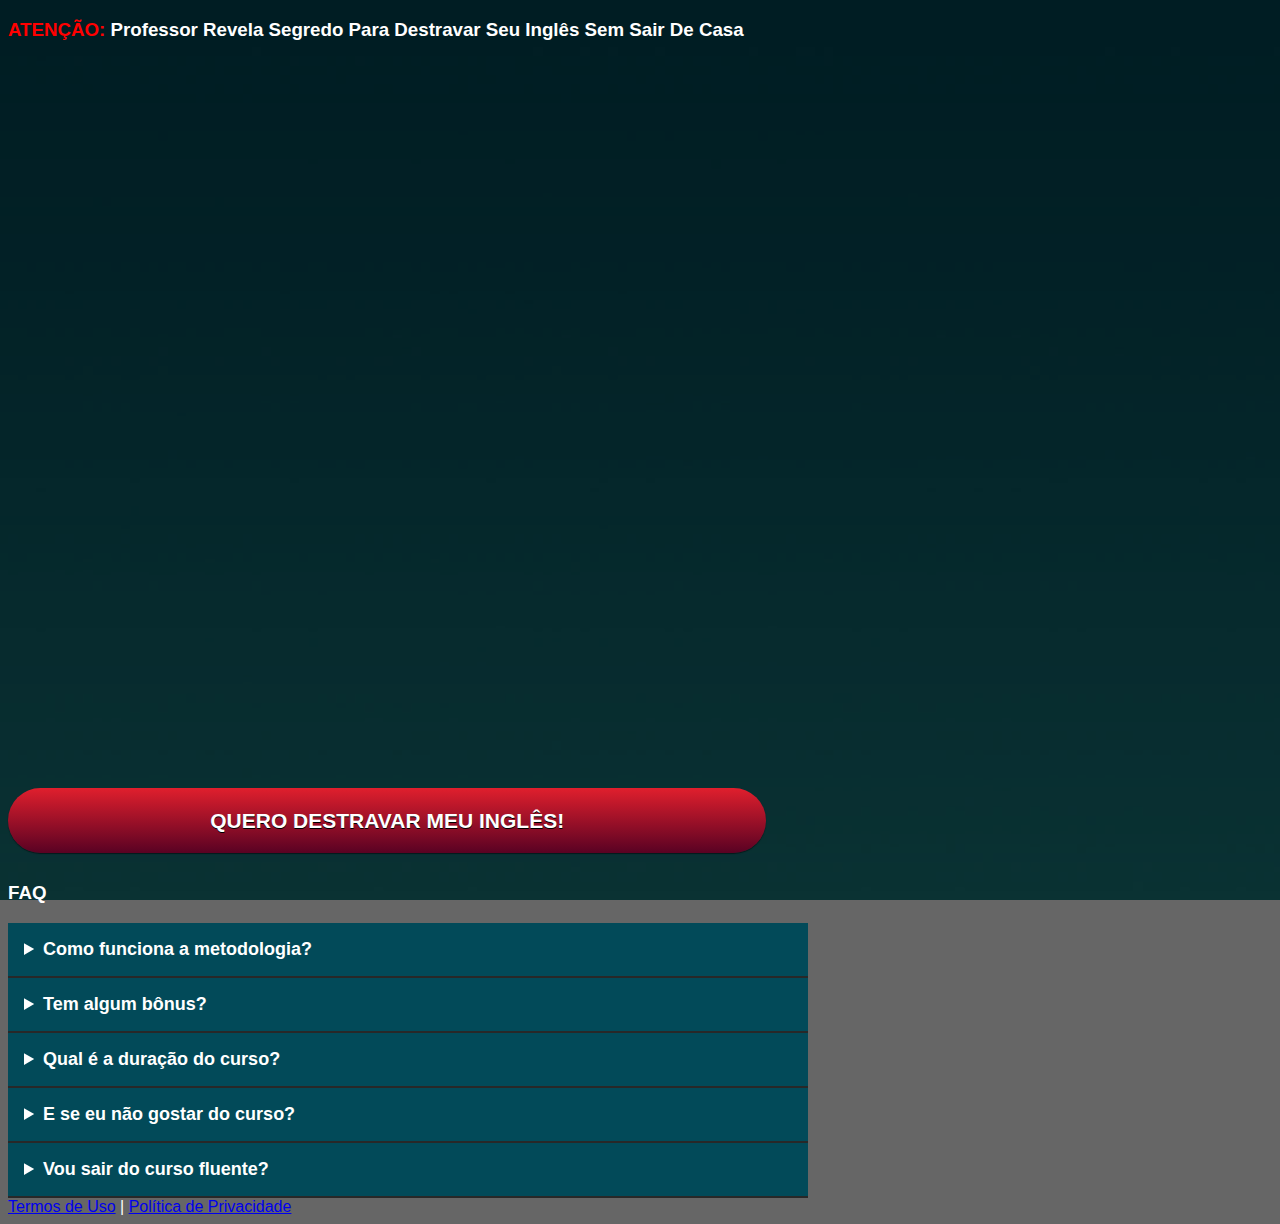
<file: index.html>
<!DOCTYPE html>
<html lang="pt-br">
  <head>
    <meta charset="utf-8" />
    <meta
      name="viewport"
      content="width=device-width, initial-scale=1, shrink-to-fit=no"
    />

    <link
      rel="stylesheet"
      href="https://stackpath.bootstrapcdn.com/bootstrap/4.1.3/css/bootstrap.min.css"
      integrity="sha384-MCw98/SFnGE8fJT3GXwEOngsV7Zt27NXFoaoApmYm81iuXoPkFOJwJ8ERdknLPMO"
      crossorigin="anonymous"
    />

    <link rel="preconnect" href="https://fonts.googleapis.com" />
    <link rel="preconnect" href="https://fonts.gstatic.com" crossorigin />
    <link
      href="https://fonts.googleapis.com/css2?family=Cabin:ital,wght@0,400;0,500;0,600;0,700;1,400;1,500;1,600;1,700&family=Dosis:wght@200;300;400;500;600;700;800&family=Oswald:wght@200;300;400;500;600;700&family=Signika:wght@300;400;500;600;700&display=swap"
      rel="stylesheet"
    />

    <link rel="stylesheet" href="./assets/css/com.css" />
    <link rel="stylesheet" href="./assets/css/style1.css" />
    <link
      rel="shortcut icon"
      type="image/jpg"
      href="./assets/img/favicon.png"
    />
    <!-- Título da Página -->
    <title>English Tunes</title>

    <style type="text/css">
      body {
        color: white;
        background-image: url('assets/img/bg.jpeg');
        background-color: rgba(0, 0, 0, 0.6);
        background-position: center;
        background-size: cover;
        background-attachment: fixed;
        background-blend-mode: darken;
      }
    </style>

    <!-- Meta Pixel Code -->

    <!-- End Meta Pixel Code -->
  </head>
  <body>
    <header class="py-4">
      <div class="container">
        <div class="row justify-content-center">
          <div class="col-lg-8 text-center">
            <!-- Imagem Ultrasecreto -->
            <!-- <img class="img-fluid" src="./assets/img/ultrasecreto.svg"> -->

            <!-- Headline -->
            <h3 class="my-4">
              <b
                ><font color="red">ATENÇÃO:</font> Professor Revela Segredo Para
                Destravar Seu Inglês Sem Sair De Casa</b
              >
            </h3>

            <!-- VSL -->
            <div class="iframe-container">
              <iframe
                src="https://www.youtube.com/embed/TPAxqbL8-58?modestbranding=1&rel=0&iv_load_policy=3&hl=pt-br&fs=0&controls=0&disablekb=1"
                width="730"
                height="410,63"
                title="English Tunes Inglês Com Música"
                frameborder="0"
              ></iframe>
            </div>
            <br />

            <!-- Botão -->
            <div id="cta1" class="mt-4 d-none">
              <a
                href="https://pay.kiwify.com.br/bF8sv0r"
                class="a-btn"
                style="text-decoration: none"
              >
                <span class="span-btn">QUERO DESTRAVAR MEU INGLÊS!</span>
              </a>
            </div>

            <!-- Dropdown Menu - FAQ -->
            <h3></h3>
            <h3>FAQ</h3>

            <section>
              <details>
                <summary>Como funciona a metodologia?</summary>
                <p>
                  O English Tunes é um curso que te ensina inglês através de
                  músicas, e está dividido em 3 módulos. <br /><br />No módulo
                  <strong>Comece Aqui</strong>, você vai absorver os fundamentos
                  do aprendizado de inglês que as escolas de idiomas não te
                  contaram. <br /><br />No módulo
                  <strong>Raio-X Musical</strong> você aprenderá a tradução da
                  letra de cada música, a pronúncia das palavras, expressões
                  idiomáticas e como aplicar o "efeito ímã" para juntar as
                  palavras e soar como um nativo.<br />
                  <br />Já no módulo <strong>Caixa de Ferramentas</strong> você
                  vai conhecer diversas ferramentas poderosas que vão facilitar
                  o seu aprendizado e acelerar seus resultados, além de poder
                  tirar as suas próprias dúvidas e não ter que depender de
                  terceiros.
                </p>
              </details>

              <details>
                <summary>Tem algum bônus?</summary>
                <p>
                  Com certeza! Temos de bônus o módulo
                  <strong>Desmistificando o som do TH</strong>, que tira todas
                  as suas dúvidas sobre como pronunciar esse som que deixa
                  muitos estudantes inseguros na hora de falar o idioma. <br />
                  <br />
                  Também temos o módulo
                  <strong>O segredo para formar frases em inglês</strong>. Você
                  entende tudo que falam, mas na hora de formar uma frase te dá
                  um branco ou não consegue se expressar como gostaria? Se sim,
                  esse módulo é o que você precisava pra resolver isso de vez.
                </p>
              </details>

              <details>
                <summary>Qual é a duração do curso?</summary>
                <p>
                  A duração do curso é flexível, já que você pode assistir às
                  vídeoaulas conforme sua vontade e disponibilidade de tempo,
                  avançando no seu ritmo.<br /><br />Isso significa que o tempo
                  que você levará para concluir dependerá do seu comprometimento
                  e dedicação. E para sua comodidade, o curso está acessível
                  tanto em computadores quanto em smartphones.
                </p>
              </details>

              <details>
                <summary>E se eu não gostar do curso?</summary>
                <p>
                  Não se preocupe! Tenho certeza de que o English Tunes vai te
                  ajudar a destravar o seu inglês, contanto que você coloque em
                  prática o que é ensinado. No entanto, você poderá pedir seu
                  dinheiro de volta em até 7 dias após efetuar a compra, caso
                  sinta que o curso não atende às suas expectativas.
                </p>
              </details>

              <details>
                <summary>
                  Vou sair do curso fluente?
                </summary>
                <p>
                   O English Tunes foi desenvolvido para destravar seu
                  aprendizado de forma rápida, prática e eficiente, além de
                  valorizar seu tempo, porém não existe uma pílula mágica para a
                  fluência, alcançar esse objetivo requer tempo, esforço e
                  dedicação.<br /><br />
                  O objetivo do curso é fornecer um atalho para você que está no
                  nível básico ou intermediário, para que possa destravar seu
                  inglês, funcionando como o ponta pé incial na sua jornada rumo
                  a fluência.
                </p>
              </details>
            </section>

            <!-- Termos de Uso e Política de Privacidade -->
            <div class="text-white mt-4">
              <a href="termos.html" class="text-white">Termos de Uso</a> |
              <a href="privacidade.html" class="text-white"
                >Política de Privacidade</a
              >
            </div>
          </div>
        </div>
      </div>
    </header>

    <script type="text/javascript">
      setTimeout(() => {
        document.getElementById('cta1').classList.remove('d-none')
      }, 0) // temporização da Call to Action (em milissegundos)
    </script>

    <script
      src="https://code.jquery.com/jquery-3.3.1.slim.min.js"
      integrity="sha384-q8i/X+965DzO0rT7abK41JStQIAqVgRVzpbzo5smXKp4YfRvH+8abtTE1Pi6jizo"
      crossorigin="anonymous"
    ></script>
    <script
      src="https://cdnjs.cloudflare.com/ajax/libs/popper.js/1.14.3/umd/popper.min.js"
      integrity="sha384-ZMP7rVo3mIykV+2+9J3UJ46jBk0WLaUAdn689aCwoqbBJiSnjAK/l8WvCWPIPm49"
      crossorigin="anonymous"
    ></script>
    <script
      src="https://stackpath.bootstrapcdn.com/bootstrap/4.1.3/js/bootstrap.min.js"
      integrity="sha384-ChfqqxuZUCnJSK3+MXmPNIyE6ZbWh2IMqE241rYiqJxyMiZ6OW/JmZQ5stwEULTy"
      crossorigin="anonymous"
    ></script>
    <script src="./assets/js/com.js"></script>
  </body>
</html>
</file>
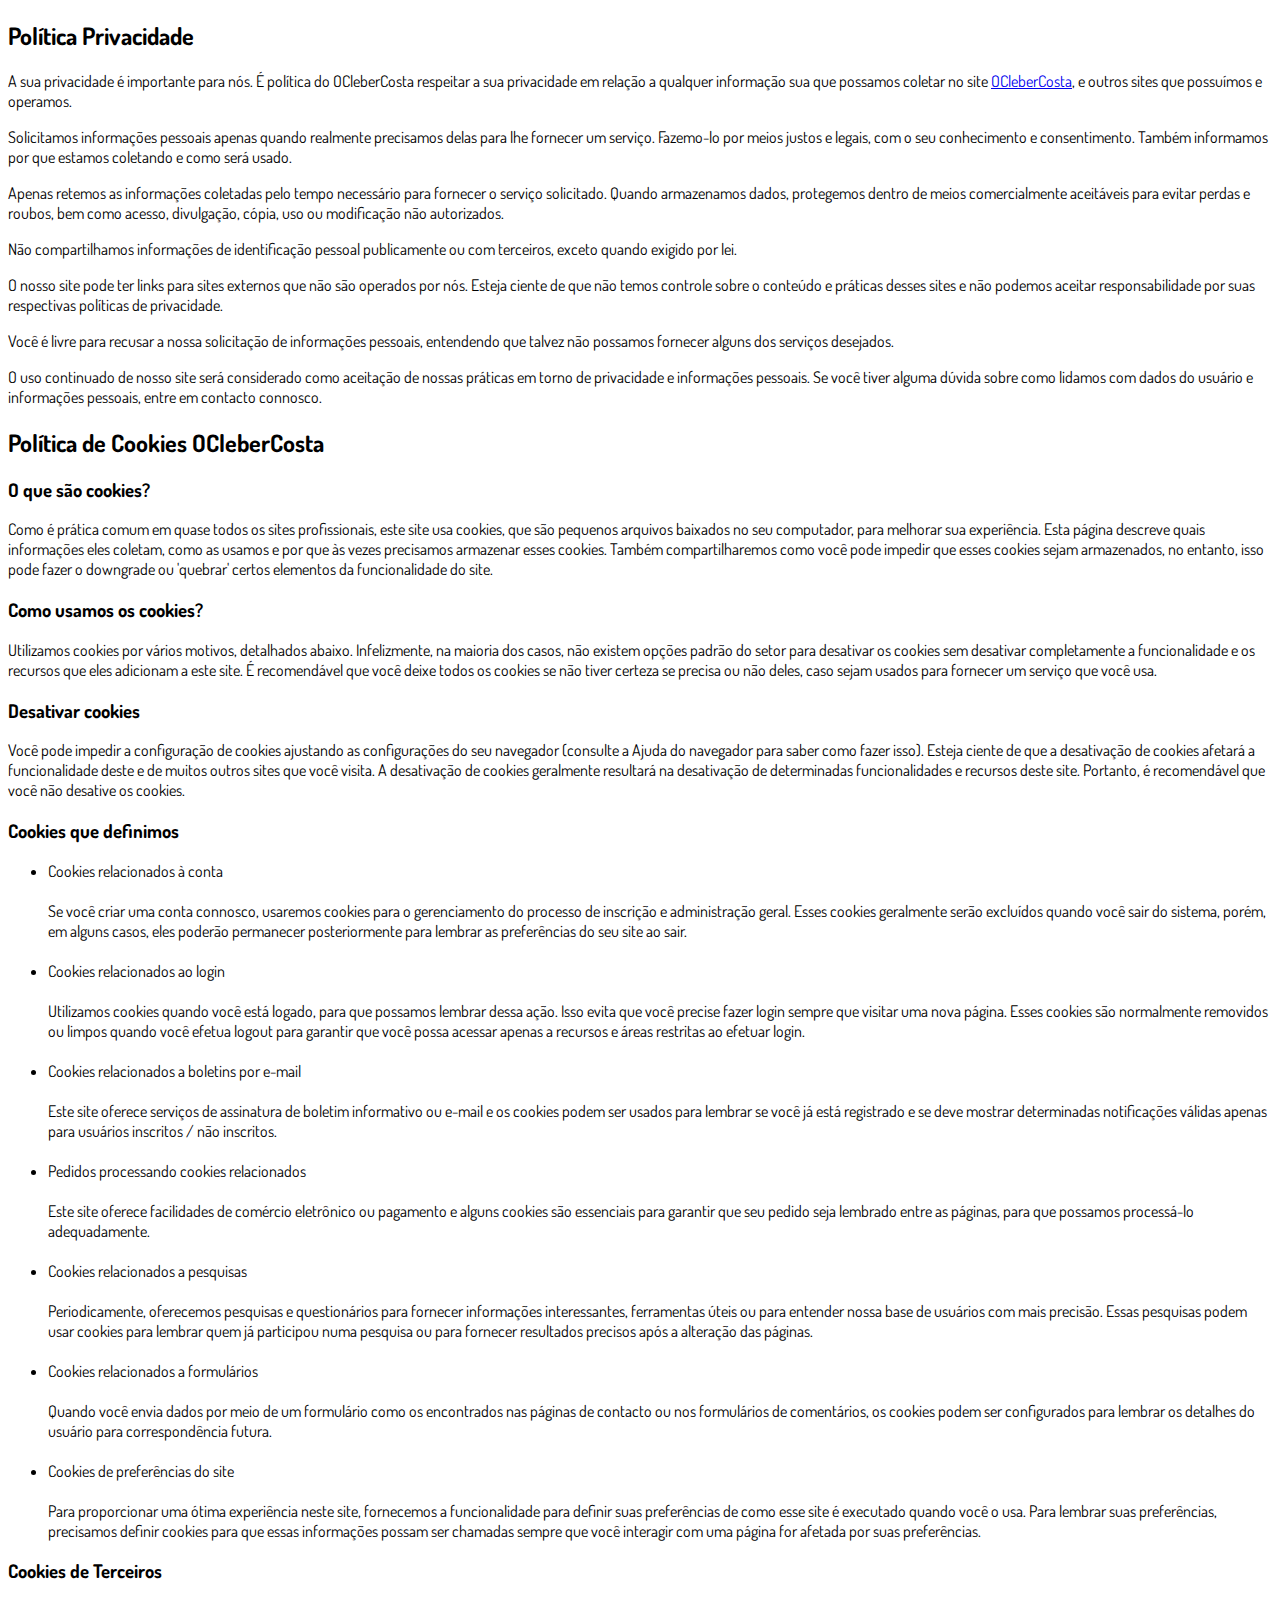
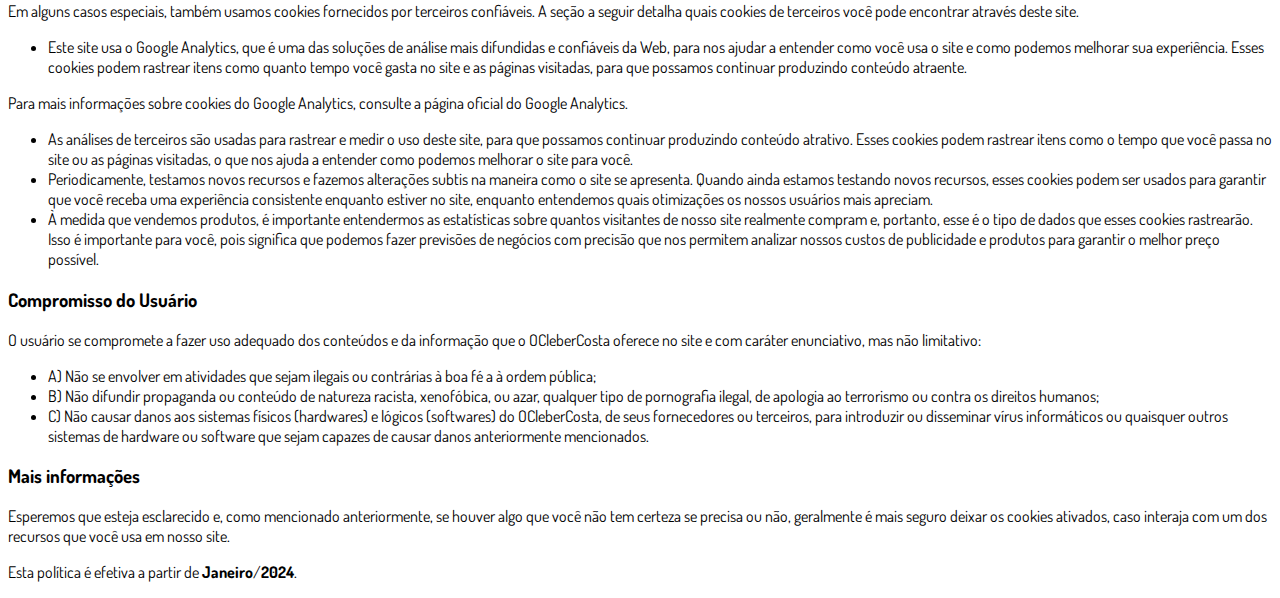
<file: privacidade.html>
<!DOCTYPE html>
<html lang="pt-br">
  <head>
    <meta charset="utf-8" />
    <meta
      name="viewport"
      content="width=device-width, initial-scale=1, shrink-to-fit=no"
    />

    <link
      rel="stylesheet"
      href="https://stackpath.bootstrapcdn.com/bootstrap/4.1.3/css/bootstrap.min.css"
      integrity="sha384-MCw98/SFnGE8fJT3GXwEOngsV7Zt27NXFoaoApmYm81iuXoPkFOJwJ8ERdknLPMO"
      crossorigin="anonymous"
    />

    <link rel="preconnect" href="https://fonts.googleapis.com" />
    <link rel="preconnect" href="https://fonts.gstatic.com" crossorigin />
    <link
      href="https://fonts.googleapis.com/css2?family=Dosis:wght@200;300;400;500;600;700;800&display=swap"
      rel="stylesheet"
    />

    <!-- Ícone da Página -->
    <link
      rel="shortcut icon"
      type="image/jpg"
      href="./assets/img/favicon.png"
    />

    <!-- Título da Página -->
    <title>Política de Privacidade | OCleberCosta</title>

    <style type="text/css">
      body {
        font-family: 'Dosis', sans-serif;
      }
    </style>
  </head>
  <body>
    <div class="container py-5">
      <div class="row justify-content-center">
        <div class="col-lg-8">
          <h2>Política Privacidade</h2>
          <p>
            A sua privacidade é importante para nós. É política do OCleberCosta
            respeitar a sua privacidade em relação a qualquer informação sua que
            possamos coletar no site
            <a href="oclebercosta.com.br">OCleberCosta</a>, e outros sites que
            possuímos e operamos.
          </p>
          <p>
            Solicitamos informações pessoais apenas quando realmente precisamos
            delas para lhe fornecer um serviço. Fazemo-lo por meios justos e
            legais, com o seu conhecimento e consentimento. Também informamos
            por que estamos coletando e como será usado.
          </p>
          <p>
            Apenas retemos as informações coletadas pelo tempo necessário para
            fornecer o serviço solicitado. Quando armazenamos dados, protegemos
            dentro de meios comercialmente aceitáveis ​​para evitar perdas e
            roubos, bem como acesso, divulgação, cópia, uso ou modificação não
            autorizados.
          </p>
          <p>
            Não compartilhamos informações de identificação pessoal publicamente
            ou com terceiros, exceto quando exigido por lei.
          </p>
          <p>
            O nosso site pode ter links para sites externos que não são operados
            por nós. Esteja ciente de que não temos controle sobre o conteúdo e
            práticas desses sites e não podemos aceitar responsabilidade por
            suas respectivas políticas de privacidade.
          </p>
          <p>
            Você é livre para recusar a nossa solicitação de informações
            pessoais, entendendo que talvez não possamos fornecer alguns dos
            serviços desejados.
          </p>
          <p>
            O uso continuado de nosso site será considerado como aceitação de
            nossas práticas em torno de privacidade e informações pessoais. Se
            você tiver alguma dúvida sobre como lidamos com dados do usuário e
            informações pessoais, entre em contacto connosco.
          </p>
          <h2>Política de Cookies OCleberCosta</h2>
          <h3>O que são cookies?</h3>
          <p>
            Como é prática comum em quase todos os sites profissionais, este
            site usa cookies, que são pequenos arquivos baixados no seu
            computador, para melhorar sua experiência. Esta página descreve
            quais informações eles coletam, como as usamos e por que às vezes
            precisamos armazenar esses cookies. Também compartilharemos como
            você pode impedir que esses cookies sejam armazenados, no entanto,
            isso pode fazer o downgrade ou 'quebrar' certos elementos da
            funcionalidade do site.
          </p>
          <h3>Como usamos os cookies?</h3>
          <p>
            Utilizamos cookies por vários motivos, detalhados abaixo.
            Infelizmente, na maioria dos casos, não existem opções padrão do
            setor para desativar os cookies sem desativar completamente a
            funcionalidade e os recursos que eles adicionam a este site. É
            recomendável que você deixe todos os cookies se não tiver certeza se
            precisa ou não deles, caso sejam usados ​​para fornecer um serviço
            que você usa.
          </p>
          <h3>Desativar cookies</h3>
          <p>
            Você pode impedir a configuração de cookies ajustando as
            configurações do seu navegador (consulte a Ajuda do navegador para
            saber como fazer isso). Esteja ciente de que a desativação de
            cookies afetará a funcionalidade deste e de muitos outros sites que
            você visita. A desativação de cookies geralmente resultará na
            desativação de determinadas funcionalidades e recursos deste site.
            Portanto, é recomendável que você não desative os cookies.
          </p>
          <h3>Cookies que definimos</h3>
          <ul>
            <li>
              Cookies relacionados à conta<br /><br />
              Se você criar uma conta connosco, usaremos cookies para o
              gerenciamento do processo de inscrição e administração geral.
              Esses cookies geralmente serão excluídos quando você sair do
              sistema, porém, em alguns casos, eles poderão permanecer
              posteriormente para lembrar as preferências do seu site ao
              sair.<br /><br />
            </li>
            <li>
              Cookies relacionados ao login<br /><br />
              Utilizamos cookies quando você está logado, para que possamos
              lembrar dessa ação. Isso evita que você precise fazer login sempre
              que visitar uma nova página. Esses cookies são normalmente
              removidos ou limpos quando você efetua logout para garantir que
              você possa acessar apenas a recursos e áreas restritas ao efetuar
              login.<br /><br />
            </li>
            <li>
              Cookies relacionados a boletins por e-mail<br /><br />
              Este site oferece serviços de assinatura de boletim informativo ou
              e-mail e os cookies podem ser usados ​​para lembrar se você já
              está registrado e se deve mostrar determinadas notificações
              válidas apenas para usuários inscritos / não inscritos.<br /><br />
            </li>
            <li>
              Pedidos processando cookies relacionados<br /><br />
              Este site oferece facilidades de comércio eletrônico ou pagamento
              e alguns cookies são essenciais para garantir que seu pedido seja
              lembrado entre as páginas, para que possamos processá-lo
              adequadamente.<br /><br />
            </li>
            <li>
              Cookies relacionados a pesquisas<br /><br />
              Periodicamente, oferecemos pesquisas e questionários para fornecer
              informações interessantes, ferramentas úteis ou para entender
              nossa base de usuários com mais precisão. Essas pesquisas podem
              usar cookies para lembrar quem já participou numa pesquisa ou para
              fornecer resultados precisos após a alteração das páginas.<br /><br />
            </li>
            <li>
              Cookies relacionados a formulários<br /><br />
              Quando você envia dados por meio de um formulário como os
              encontrados nas páginas de contacto ou nos formulários de
              comentários, os cookies podem ser configurados para lembrar os
              detalhes do usuário para correspondência futura.<br /><br />
            </li>
            <li>
              Cookies de preferências do site<br /><br />
              Para proporcionar uma ótima experiência neste site, fornecemos a
              funcionalidade para definir suas preferências de como esse site é
              executado quando você o usa. Para lembrar suas preferências,
              precisamos definir cookies para que essas informações possam ser
              chamadas sempre que você interagir com uma página for afetada por
              suas preferências.<br />
            </li>
          </ul>
          <h3>Cookies de Terceiros</h3>
          <p>
            Em alguns casos especiais, também usamos cookies fornecidos por
            terceiros confiáveis. A seção a seguir detalha quais cookies de
            terceiros você pode encontrar através deste site.
          </p>
          <ul>
            <li>
              Este site usa o Google Analytics, que é uma das soluções de
              análise mais difundidas e confiáveis ​​da Web, para nos ajudar a
              entender como você usa o site e como podemos melhorar sua
              experiência. Esses cookies podem rastrear itens como quanto tempo
              você gasta no site e as páginas visitadas, para que possamos
              continuar produzindo conteúdo atraente.
            </li>
          </ul>
          <p>
            Para mais informações sobre cookies do Google Analytics, consulte a
            página oficial do Google Analytics.
          </p>
          <ul>
            <li>
              As análises de terceiros são usadas para rastrear e medir o uso
              deste site, para que possamos continuar produzindo conteúdo
              atrativo. Esses cookies podem rastrear itens como o tempo que você
              passa no site ou as páginas visitadas, o que nos ajuda a entender
              como podemos melhorar o site para você.
            </li>
            <li>
              Periodicamente, testamos novos recursos e fazemos alterações
              subtis na maneira como o site se apresenta. Quando ainda estamos
              testando novos recursos, esses cookies podem ser usados ​​para
              garantir que você receba uma experiência consistente enquanto
              estiver no site, enquanto entendemos quais otimizações os nossos
              usuários mais apreciam.
            </li>
            <li>
              À medida que vendemos produtos, é importante entendermos as
              estatísticas sobre quantos visitantes de nosso site realmente
              compram e, portanto, esse é o tipo de dados que esses cookies
              rastrearão. Isso é importante para você, pois significa que
              podemos fazer previsões de negócios com precisão que nos permitem
              analizar nossos custos de publicidade e produtos para garantir o
              melhor preço possível.
            </li>
          </ul>
          <h3>Compromisso do Usuário</h3>
          <p>
            O usuário se compromete a fazer uso adequado dos conteúdos e da
            informação que o OCleberCosta oferece no site e com caráter
            enunciativo, mas não limitativo:
          </p>
          <ul>
            <li>
              A) Não se envolver em atividades que sejam ilegais ou contrárias à
              boa fé a à ordem pública;
            </li>
            <li>
              B) Não difundir propaganda ou conteúdo de natureza racista,
              xenofóbica, ou azar, qualquer tipo de pornografia ilegal, de
              apologia ao terrorismo ou contra os direitos humanos;
            </li>
            <li>
              C) Não causar danos aos sistemas físicos (hardwares) e lógicos
              (softwares) do OCleberCosta, de seus fornecedores ou terceiros,
              para introduzir ou disseminar vírus informáticos ou quaisquer
              outros sistemas de hardware ou software que sejam capazes de
              causar danos anteriormente mencionados.
            </li>
          </ul>
          <h3>Mais informações</h3>
          <p>
            Esperemos que esteja esclarecido e, como mencionado anteriormente,
            se houver algo que você não tem certeza se precisa ou não,
            geralmente é mais seguro deixar os cookies ativados, caso interaja
            com um dos recursos que você usa em nosso site.
          </p>
          <p>
            Esta política é efetiva a partir de
            <strong>Janeiro</strong>/<strong>2024</strong>.
          </p>
        </div>
      </div>
    </div>

    <script
      src="https://code.jquery.com/jquery-3.3.1.slim.min.js"
      integrity="sha384-q8i/X+965DzO0rT7abK41JStQIAqVgRVzpbzo5smXKp4YfRvH+8abtTE1Pi6jizo"
      crossorigin="anonymous"
    ></script>
    <script
      src="https://cdnjs.cloudflare.com/ajax/libs/popper.js/1.14.3/umd/popper.min.js"
      integrity="sha384-ZMP7rVo3mIykV+2+9J3UJ46jBk0WLaUAdn689aCwoqbBJiSnjAK/l8WvCWPIPm49"
      crossorigin="anonymous"
    ></script>
    <script
      src="https://stackpath.bootstrapcdn.com/bootstrap/4.1.3/js/bootstrap.min.js"
      integrity="sha384-ChfqqxuZUCnJSK3+MXmPNIyE6ZbWh2IMqE241rYiqJxyMiZ6OW/JmZQ5stwEULTy"
      crossorigin="anonymous"
    ></script>
  </body>
</html>
</file>
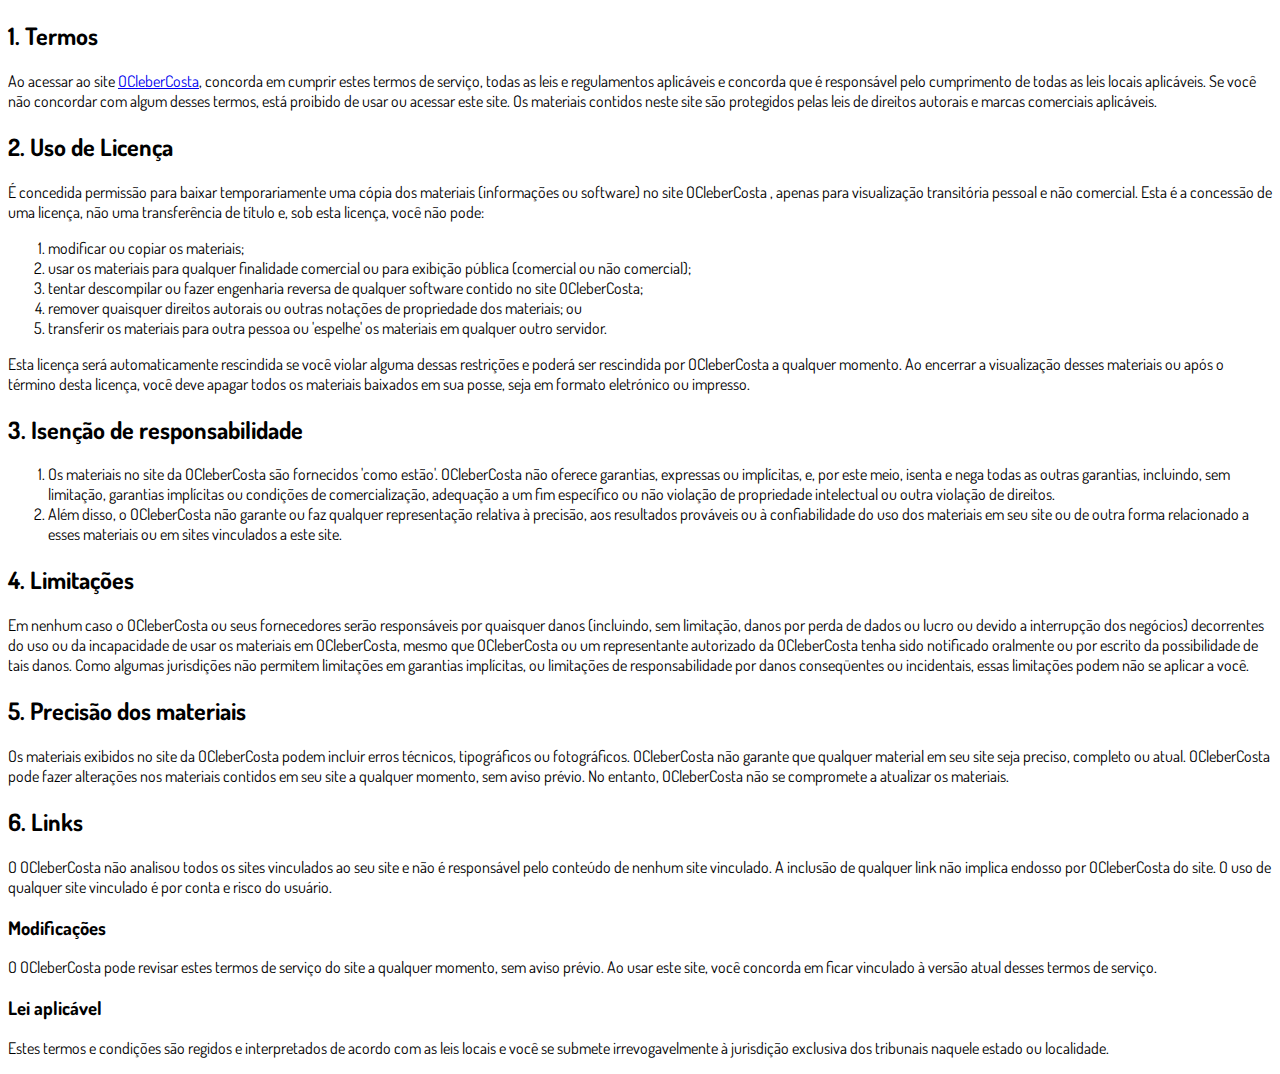
<file: termos.html>
<!DOCTYPE html>
<html lang="pt-br">
  <head>
    <meta charset="utf-8">
    <meta name="viewport" content="width=device-width, initial-scale=1, shrink-to-fit=no">

    <link rel="stylesheet" href="https://stackpath.bootstrapcdn.com/bootstrap/4.1.3/css/bootstrap.min.css" integrity="sha384-MCw98/SFnGE8fJT3GXwEOngsV7Zt27NXFoaoApmYm81iuXoPkFOJwJ8ERdknLPMO" crossorigin="anonymous">

    <link rel="preconnect" href="https://fonts.googleapis.com">
    <link rel="preconnect" href="https://fonts.gstatic.com" crossorigin>
    <link href="https://fonts.googleapis.com/css2?family=Dosis:wght@200;300;400;500;600;700;800&display=swap" rel="stylesheet">
    
    <!-- Ícone da Página -->
    <link rel="shortcut icon" type="image/jpg" href="./assets/img/favicon.png">

    <!-- Título da Página -->
    <title>Termos de Uso | OCleberCosta</title>
    
    <style type="text/css">
      body {
        font-family: 'Dosis', sans-serif;
      }
    </style>

  </head>
  <body>
    
    <div class="container py-5">
      <div class="row justify-content-center">
        <div class="col-lg-8">
          <h2>1. Termos</h2>            <p>Ao acessar ao site <a href='oclebercosta.com.br'>OCleberCosta</a>, concorda em cumprir estes termos de serviço, todas as leis e regulamentos aplicáveis ​​e concorda que é responsável pelo cumprimento de todas as leis locais aplicáveis. Se você não concordar com algum                desses termos, está proibido de usar ou acessar este site. Os materiais contidos neste site são protegidos pelas leis de direitos autorais e marcas comerciais aplicáveis.</p>            <h2>2. Uso de Licença</h2>            <p>É concedida permissão para baixar temporariamente uma cópia dos materiais (informações ou software) no site OCleberCosta , apenas para visualização transitória pessoal e não comercial. Esta é a concessão de uma licença, não uma transferência de título e,                sob esta licença, você não pode: </p>            <ol>            <li>modificar ou copiar os materiais;  </li>            <li>usar os materiais para qualquer finalidade comercial ou para exibição pública (comercial ou não comercial);  </li>            <li>tentar descompilar ou fazer engenharia reversa de qualquer software contido no site OCleberCosta;  </li>            <li>remover quaisquer direitos autorais ou outras notações de propriedade dos materiais; ou  </li>            <li>transferir os materiais para outra pessoa ou 'espelhe' os materiais em qualquer outro servidor.</li>            </ol>            <p>Esta licença será automaticamente rescindida se você violar alguma dessas restrições e poderá ser rescindida por OCleberCosta a qualquer momento. Ao encerrar a visualização desses materiais ou após o término desta licença, você deve apagar todos os materiais                baixados em sua posse, seja em formato eletrónico ou impresso.</p>            <h2>3. Isenção de responsabilidade</h2>            <ol>            <li>Os materiais no site da OCleberCosta são fornecidos 'como estão'. OCleberCosta não oferece garantias, expressas ou implícitas, e, por este meio, isenta e nega todas as outras garantias, incluindo, sem limitação, garantias implícitas ou condições de comercialização,            adequação a um fim específico ou não violação de propriedade intelectual ou outra violação de direitos. </li>            <li>Além disso, o OCleberCosta não garante ou faz qualquer representação relativa à precisão, aos resultados prováveis ​​ou à confiabilidade do uso dos            materiais em seu site ou de outra forma relacionado a esses materiais ou em sites vinculados a este site.</li>            </ol>            <h2>4. Limitações</h2>            <p>Em nenhum caso o OCleberCosta ou seus fornecedores serão responsáveis ​​por quaisquer danos (incluindo, sem limitação, danos por perda de dados ou lucro ou devido a interrupção dos negócios) decorrentes do uso ou da incapacidade de usar os materiais em OCleberCosta,                mesmo que OCleberCosta ou um representante autorizado da OCleberCosta tenha sido notificado oralmente ou por escrito da possibilidade de tais danos. Como algumas jurisdições não permitem limitações em garantias implícitas, ou limitações de responsabilidade                por danos conseqüentes ou incidentais, essas limitações podem não se aplicar a você.</p>            <h2>5. Precisão dos materiais</h2>            <p>Os materiais exibidos no site da OCleberCosta podem incluir erros técnicos, tipográficos ou fotográficos. OCleberCosta não garante que qualquer material em seu site seja preciso, completo ou atual. OCleberCosta pode fazer alterações nos materiais contidos em seu                site a qualquer momento, sem aviso prévio. No entanto, OCleberCosta não se compromete a atualizar os materiais.</p>            <h2>6. Links</h2>            <p>O OCleberCosta não analisou todos os sites vinculados ao seu site e não é responsável pelo conteúdo de nenhum site vinculado. A inclusão de qualquer link não implica endosso por OCleberCosta do site. O uso de qualquer site vinculado é por conta e risco do usuário.</p>            </p>            <h3>Modificações</h3>            <p>O OCleberCosta pode revisar estes termos de serviço do site a qualquer momento, sem aviso prévio. Ao usar este site, você concorda em ficar vinculado à versão atual desses termos de serviço.</p>            <h3>Lei aplicável</h3>            <p>Estes termos e condições são regidos e interpretados de acordo com as leis locais e você se submete irrevogavelmente à jurisdição exclusiva dos tribunais naquele estado ou localidade.</p>
        </div>
      </div>
    </div>

    <script src="https://code.jquery.com/jquery-3.3.1.slim.min.js" integrity="sha384-q8i/X+965DzO0rT7abK41JStQIAqVgRVzpbzo5smXKp4YfRvH+8abtTE1Pi6jizo" crossorigin="anonymous"></script>
    <script src="https://cdnjs.cloudflare.com/ajax/libs/popper.js/1.14.3/umd/popper.min.js" integrity="sha384-ZMP7rVo3mIykV+2+9J3UJ46jBk0WLaUAdn689aCwoqbBJiSnjAK/l8WvCWPIPm49" crossorigin="anonymous"></script>
    <script src="https://stackpath.bootstrapcdn.com/bootstrap/4.1.3/js/bootstrap.min.js" integrity="sha384-ChfqqxuZUCnJSK3+MXmPNIyE6ZbWh2IMqE241rYiqJxyMiZ6OW/JmZQ5stwEULTy" crossorigin="anonymous"></script>
  </body>
</html>
</file>
<file: assets/css/com.css>
@media (max-width: 768px) {
  .video-player {
    width: 100%;
    background: 0 0;
  }
  .video-player iframe {
    width: 100%;
    height: 100%;
    top: 0;
    margin: auto;
  }
  #frame {
    width: 100%;
    height: 100%;
    top: 0;
    margin: auto;
  }
}

* {
  font-family: helvetica, arial, sans-serif;
}

body {
  font-size: 16px;
}

.fb-comments {
  border: 1px solid #e9ebee;
  border-radius: 3px;
  padding: 0 15px;
  padding-bottom: 15px;
  margin: auto;
  position: relative;
  color: #4267b2;
}

.fb-comments-header {
  padding: 15px 0;
  border-bottom: 1px solid #e9ebee;
}

.fb-comments-header span {
  color: #000;
  font-weight: 700;
  font-size: 0.9em;
}

.fb-comments-comment {
  border: none;
  padding: 0;
  margin: 10px 0;
  width: 100%;
}

.fb-comments-reply-wrapper {
  margin-left: 60px;
  border-left: 1px dotted #e9ebee;
  padding-left: 5px;
}

tr,
td {
  border: none;
  margin: 0;
}

td {
  padding: 2.5px;
}

tr {
  padding: 2.5px 0;
}

.fb-comments-comment-img {
  vertical-align: top;
  width: 48px;
  padding-right: 5px;
}

.fb-comments-comment-img img {
  max-width: 48px;
  border-radius: 25px;
}

.fb-comments-comment-name {
  font-size: 0.85em;
}

.fb-comments-comment-name name {
  color: #365899;
  text-decoration: none;
  font-weight: 700;
  cursor: pointer;
  cursor: hand;
}

.fb-comments-comment-name name:hover {
  text-decoration: underline;
}

.fb-comments-comment-name occupation {
  color: #90949c;
}

.fb-comments-comment-text {
  font-size: 0.9em;
  color: #000;
  border-radius: 21px;
  background-color: #eaebef;
  padding: 10px 20px;
}

.fb-comments-comment-actions like,
.fb-comments-comment-actions reply {
  font-size: 0.75em;
  color: #4267b2;
  text-decoration: none;
  cursor: pointer;
  cursor: hand;
}

.fb-comments-comment-actions like.liked {
  color: #90949c;
}

.fb-comments-comment-actions like:hover,
.fb-comments-comment-actions reply:hover {
  text-decoration: underline;
}

.fb-comments-comment-actions likes {
  font-size: 13px;
  background: url(https://cloudcode.site/likes.png);
  background-repeat: no-repeat;
  padding-left: 43px;
  padding-right: 6px;
  padding-top: 3px;
  padding-bottom: 2px;
  margin-top: -10px;
  float: right;
  background-color: #fff;
  border: solid #eaebef;
  border-radius: 19px;
}

.fb-comments-comment-actions date {
  font-size: 0.75em;
  color: #90949c;
  text-decoration: none;
  cursor: pointer;
  cursor: hand;
}

.fb-comments-comment-actions date:hover {
  text-decoration: underline;
}

.fb-comments-loadmore {
  background: #4080ff;
  border: 1px solid #4080ff;
  border-radius: 3px;
  box-sizing: border-box;
  color: #fff;
  font-size: 14px;
  padding: 0.875em;
  text-shadow: none;
  width: 100%;
  font-weight: 700;
  cursor: hand;
  cursor: pointer;
}

.fb-reply-input {
  border: 1px solid lightgrey;
  border-radius: 3px;
  width: 100%;
  padding: 5px 7.5px;
  font-size: 0.75em;
  color: #000;
  outline: none;
}

.fb-reply-input:hover,
.fb-reply-button:hover {
  outline: none;
}

.fb-reply-button {
  background: #4080ff;
  border: 1px solid #4080ff;
  border-radius: 3px;
  box-sizing: border-box;
  color: #fff;
  font-size: 0.75em;
  padding: 5px 7.5px;
  text-shadow: none;
  width: 100%;
  font-weight: 700;
  cursor: hand;
  cursor: pointer;
  outline: none;
}

.bbtn {
  width: 100%;
  max-width: 449px;
}

@media (max-width: 768px) {
  .video-player {
    margin-top: 0 !important;
  }
}

.a-btn {
      text-decoration: none;
      -webkit-font-smoothing: antialiased;
      margin: 0;
      border: 0; 
      font: inherit; 
      vertical-align: baseline;
      color: #2e82bc; 
      outline: 0; 
      line-height: 1; 
      text-align: center; 
      position:relative!important; display: inline-block!important;
      border-style: solid; 
      width: 60%; padding-left: 0!important; padding-right: 0!important; 
      margin-bottom: 10px; 
      padding: 22px 44px; border-color: #fb3e3e; border-width: 0px; 
      border-radius: 35px; 
      background: linear-gradient(to bottom, #e01f2d 0%, #590223 100%); 
      box-shadow: 0px 1px 1px 0px rgba(0,0,0,0.5); 
      text-decoration: none!important;
    }
    .span-btn {
      text-decoration: none;
      -webkit-font-smoothing: antialiased; 
      text-align: center;
      margin: 0; 
      border: 0; 
      font: inherit;
      display: block; 
      position: relative; 
      z-index: 1; 
      padding: 0 15px; 
      white-space: normal; 
      font-size: 21px;
      color: #ffffff; 
      font-family: arial; 
      font-weight: bold; 
      text-shadow: #000000 0px 1px 0px;
      text-decoration: none;
    }
    .span-btn2 {
      -webkit-font-smoothing: antialiased; 
      text-align: center;
      padding: 0; border: 0;
      font: inherit; 
      display: block; 
      position: relative;
      z-index: 1; 
      margin: .2em 0 -.5em; 
      font-size: 15px; 
      color: #f5e051; 
      font-family: Cabin; 
      font-weight: bold; 
      font-style: italic;
      text-shadow: #000000 0px 1px 0px;
    }

    .iframe-container{
      position: relative;
      width: 100%;
      padding-bottom: 56.25%; 
      height: 0;
    }
    .iframe-container iframe{
      position: absolute;
      top:0;
      left: 0;
      width: 100%;
      height: 100%;
    }
</file>
<file: assets/css/style1.css>
body{
   
    align-items: center;
    justify-content: center;
    background-color: #fff;
}

section{
    width: 100%;
    max-width: 800px;
}

section details{
    font-size: 18px;
    font-weight: bold;
}

section details summary{
    background-color: #024a59;
    padding: 2%;
    border-bottom: 2px solid #282828;
}

section details p{
    background-color: #484848;
    padding: 2%;
    transition: all .5s;
}
</file>
